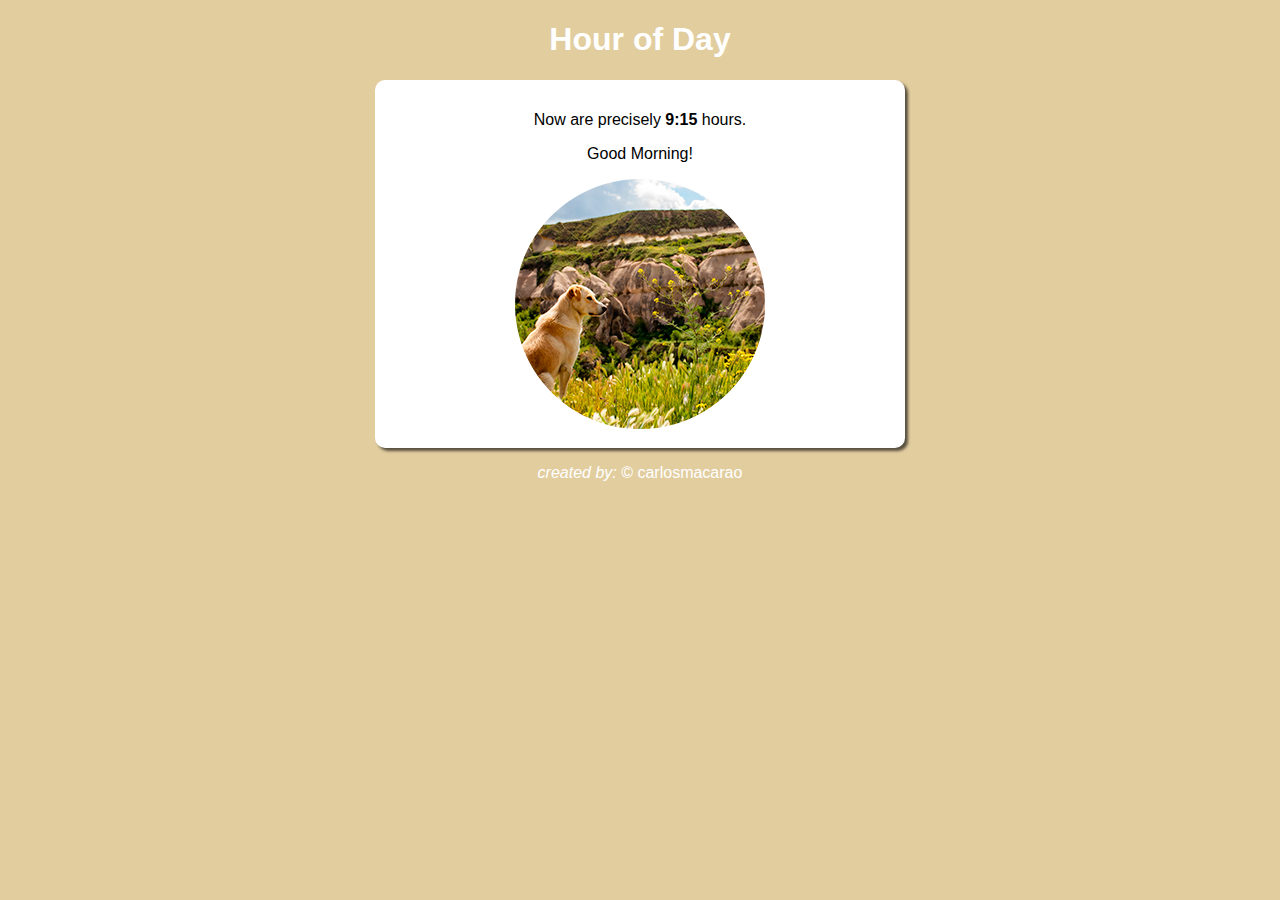
<file: index.html>
<!DOCTYPE html>
<html lang="en">
<head>
    <meta charset="UTF-8">
    <meta http-equiv="X-UA-Compatible" content="IE=edge">
    <meta name="viewport" content="width=device-width, initial-scale=1.0">
    <title>Hour of Day</title>
    <link rel="stylesheet" href="style.css">
</head>
<body onload="carry()">
    <header>
        <h1>Hour of Day</h1>
    </header>

    <section>
        <div id="res">
            
        </div>
        <div>
            <img id="imagem" src="manha.png" alt="">
        </div>
    </section>

    <footer>
        <p><em>created by:</em> &copy; <a href="https://carlosmacaraodev.netlify.app" target="_blank">carlosmacarao</a> </p>
    </footer>

    <script src="script.js"></script>
</body>
</html>
</file>
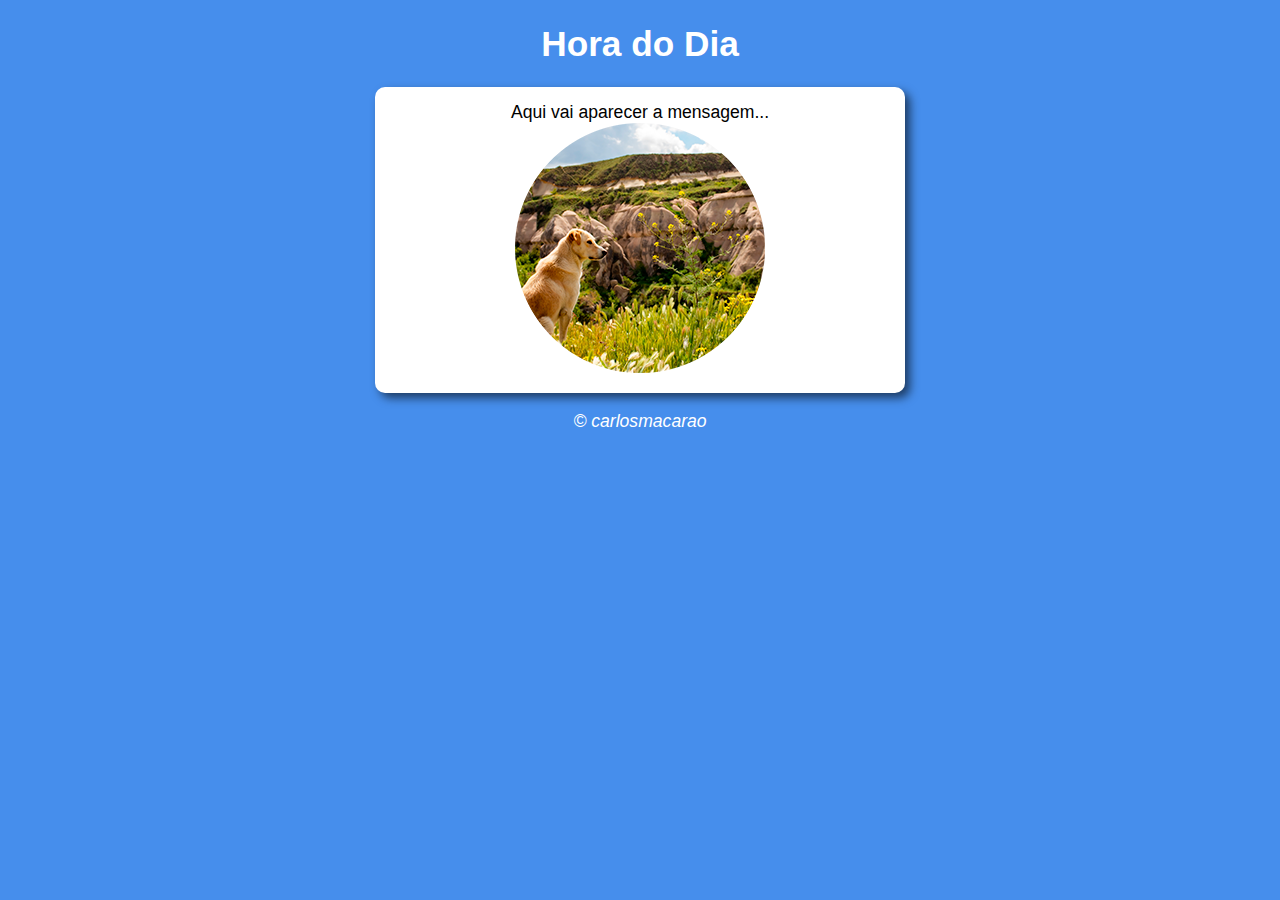
<file: modelo.html>
<!DOCTYPE html>
<html lang="pt">
<head>
    <meta charset="UTF-8">
    <meta http-equiv="X-UA-Compatible" content="IE=edge">
    <meta name="viewport" content="width=device-width, initial-scale=1.0">
    <title>Hora do Dia</title>
    <link rel="stylesheet" href="estilo.css">
</head>
<body onload="carregar()">
    <header>
        <h1>Hora do Dia</h1>
    </header>

    <section>
        <div id="msg">
            Aqui vai aparecer a mensagem...
        </div>

        <div>
            <img id="imagem" src="manha.png" alt="">
        </div>
    </section>

    <footer>
        <p>
            &copy; carlosmacarao
        </p>
    </footer>

    <script src="script.js"></script>
</body>
</html>
</file>
<file: style.css>
body {
    background-color: #468EEC;
    color: #fff;
    font: normal 1em Arial;
}

header {
    text-align: center;
}

section {
    background-color: #fff;
    width: 500px;
    color: black;
    padding: 15px;
    border-radius: 10px;
    margin: auto;
    box-shadow: 3px 3px 3px rgba(0, 0, 0, 0.615);
    font: normal 1em Arial;
    text-align: center;
}

a {
    text-decoration: none;
    color: #fff;
}

a:hover {
    text-decoration: underline;
}

footer {
    text-align: center;
}
</file>
<file: estilo.css>
@charset "UTF-8";

body {
    background-color: rgb(70, 142, 236);
    font: normal 1.1em Arial;
}

header {
    color: #fff;
    text-align: center;
}

section {
    background-color: #fff;
    border-radius: 10px;
    padding: 15px;
    width: 500px;
    margin: auto;
    box-shadow: 5px 5px 10px rgba(0, 0, 0, 0.575);
    text-align: center;
}

footer {
    color: #fff;
    text-align: center;
    font-style: italic;
}
</file>
